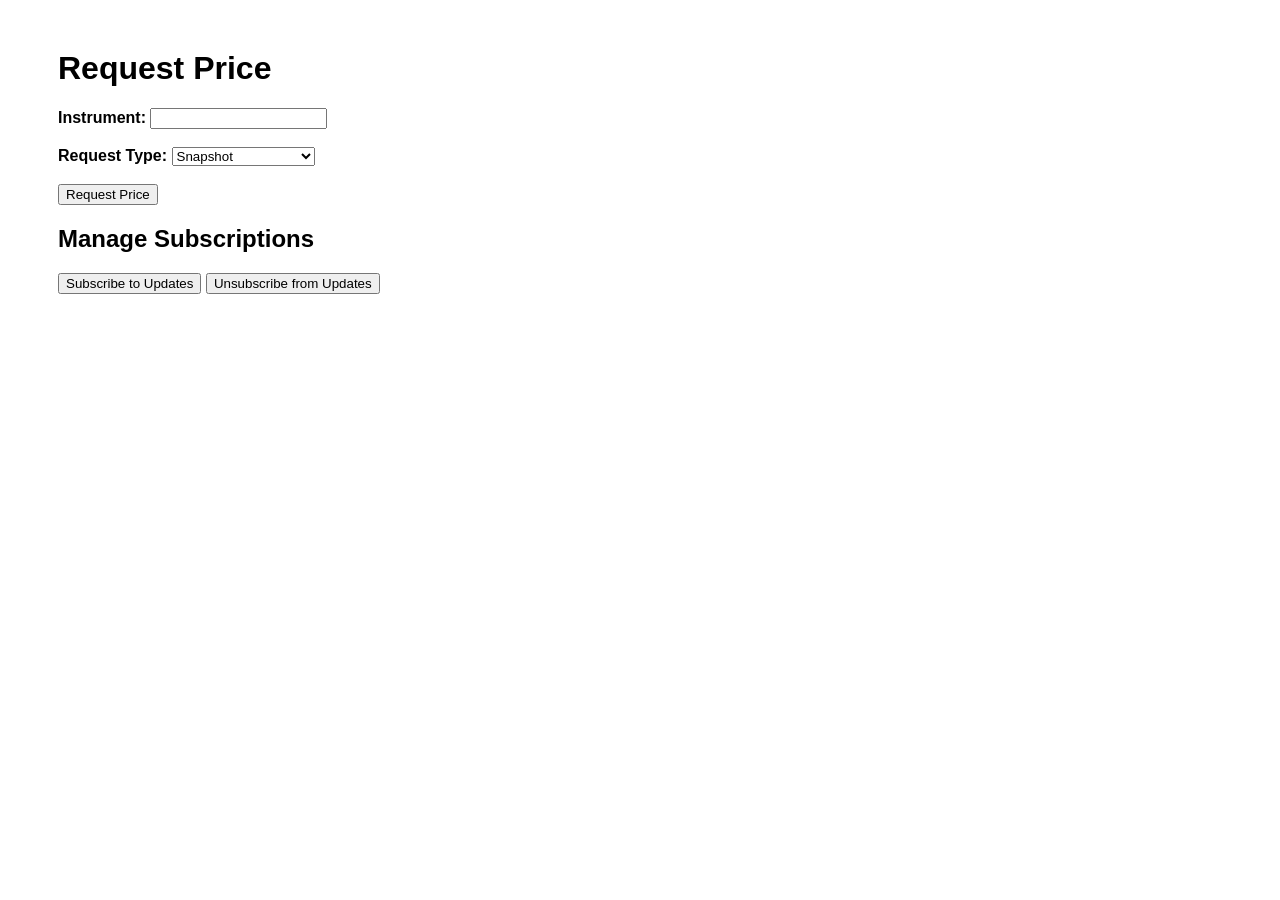
<file: templates/index.html>
<!DOCTYPE html>
<html lang="en">
<head>
    <meta charset="UTF-8">
    <meta name="viewport" content="width=device-width, initial-scale=1.0">
    <title>Price Request</title>
    <style>
        body {
            font-family: Arial, sans-serif;
        }
        .container {
            margin: 50px;
        }
        label {
            font-weight: bold;
        }
        #price-output {
            margin-top: 20px;
        }
        .error {
            color: red;
        }
        .success {
            color: green;
        }
    </style>
</head>
<body>
    <div class="container">
        <h1>Request Price</h1>
        <form id="price-form">
            <label for="instrument">Instrument:</label>
            <input type="text" id="instrument" name="instrument" required>
            <br><br>
            <label for="type">Request Type:</label>
            <select id="type" name="type">
                <option value="snapshot">Snapshot</option>
                <option value="updates">Continuous Updates</option>
            </select>
            <br><br>
            <button type="submit">Request Price</button>
        </form>
        <div id="price-output"></div>
        <h2>Manage Subscriptions</h2>
        <button id="subscribe-button">Subscribe to Updates</button>
        <button id="unsubscribe-button">Unsubscribe from Updates</button>
    </div>
    <script>
        let isSubscribed = false;

        document.getElementById('price-form').addEventListener('submit', async (event) => {
            event.preventDefault();
            const instrument = document.getElementById('instrument').value;
            const type = document.getElementById('type').value;

            const response = await fetch('/request-price', {
                method: 'POST',
                headers: {
                    'Content-Type': 'application/json',
                },
                body: JSON.stringify({ instrument, type, subscribe: isSubscribed }),
            });

            const result = await response.json();
            const outputDiv = document.getElementById('price-output');
            outputDiv.innerHTML = '';

            if (response.ok) {
                outputDiv.innerHTML = `<span class="success">${result.message}</span>`;
            } else {
                outputDiv.innerHTML = `<span class="error">${result.message}</span>`;
            }
        });

        document.getElementById('subscribe-button').addEventListener('click', async () => {
            isSubscribed = true;
            const instrument = document.getElementById('instrument').value;

            const response = await fetch('/subscribe', {
                method: 'POST',
                headers: {
                    'Content-Type': 'application/json',
                },
                body: JSON.stringify({ instrument }),
            });

            const result = await response.json();
            alert(result.message);
        });

        document.getElementById('unsubscribe-button').addEventListener('click', async () => {
            isSubscribed = false;
            const instrument = document.getElementById('instrument').value;

            const response = await fetch('/unsubscribe', {
                method: 'POST',
                headers: {
                    'Content-Type': 'application/json',
                },
                body: JSON.stringify({ instrument }),
            });

            const result = await response.json();
            alert(result.message);
        });
    </script>
</body>
</html>
</file>
